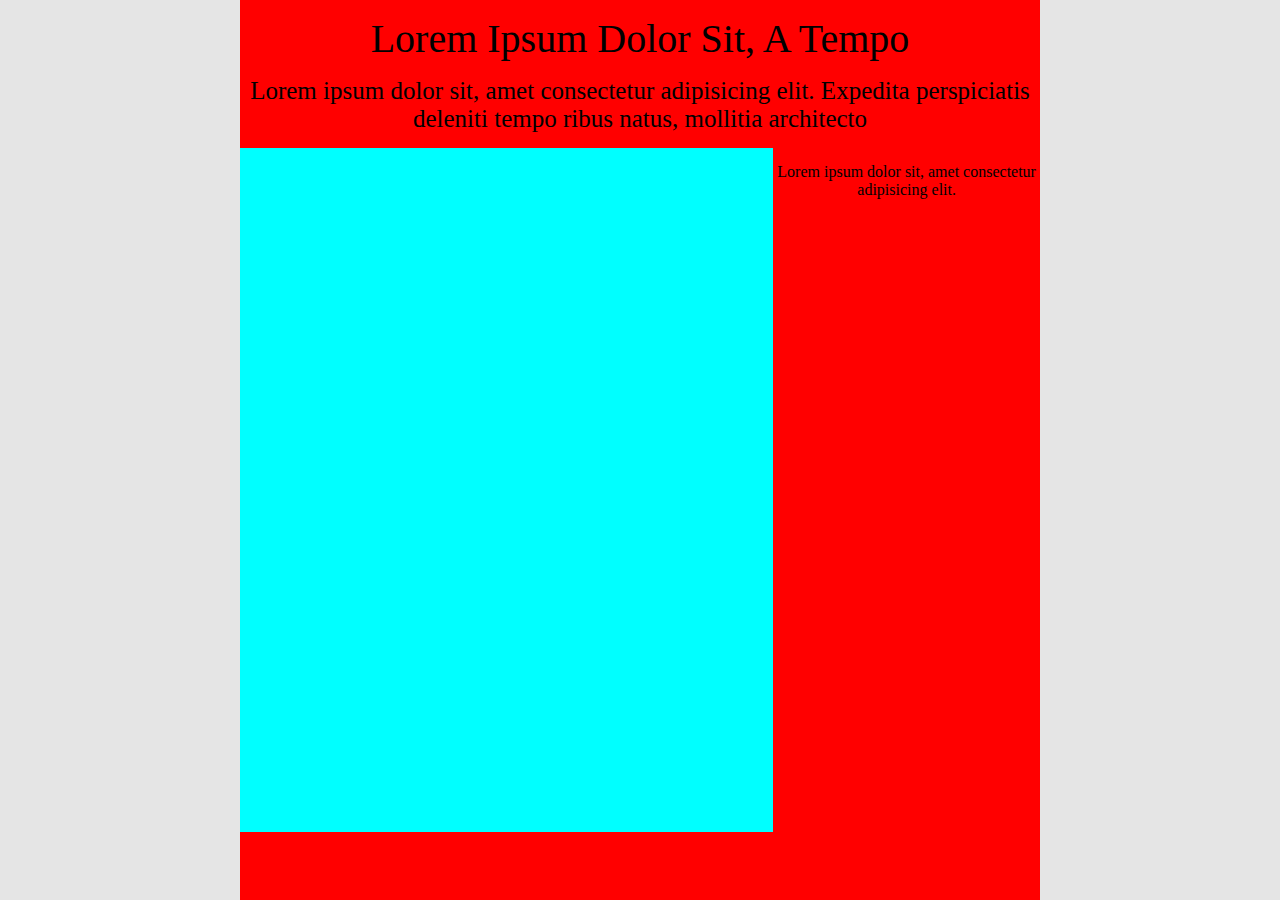
<file: lab4/index.html>
<!DOCTYPE html>
<html lang="en">
<head>
    <meta charset="UTF-8">
    <meta name="viewport" content="width=device-width, initial-scale=1.0">
    <title>Document</title>
    <link rel="stylesheet" href="./style.css">
</head>
<body>
    <div class="content">

        
          <div id="title">Lorem ipsum dolor sit, a tempo</div>
        
        <div id="sub-title">
            Lorem ipsum dolor sit, amet consectetur adipisicing elit. Expedita perspiciatis deleniti tempo
            ribus natus, mollitia architecto
        </div>
        <div class="main">
            <div class="section"></div>
                <div class="pictures"></div>
                    <div class="sub-section"></div>
                        <div class="big-picture"></div>
                            <div class="picture"> </div>           
            <div class="section"></div>    


            <div class="section"></div>
                <div class="sub-section"></div>
                    <div class="big-picture"></div>
                        <div class="picture"> </div>           
            <div class="section"></div>
         
        <footer>Lorem ipsum dolor sit, amet consectetur adipisicing elit.</footer>
        </div>

    </div>
</body>
</html>
</file>
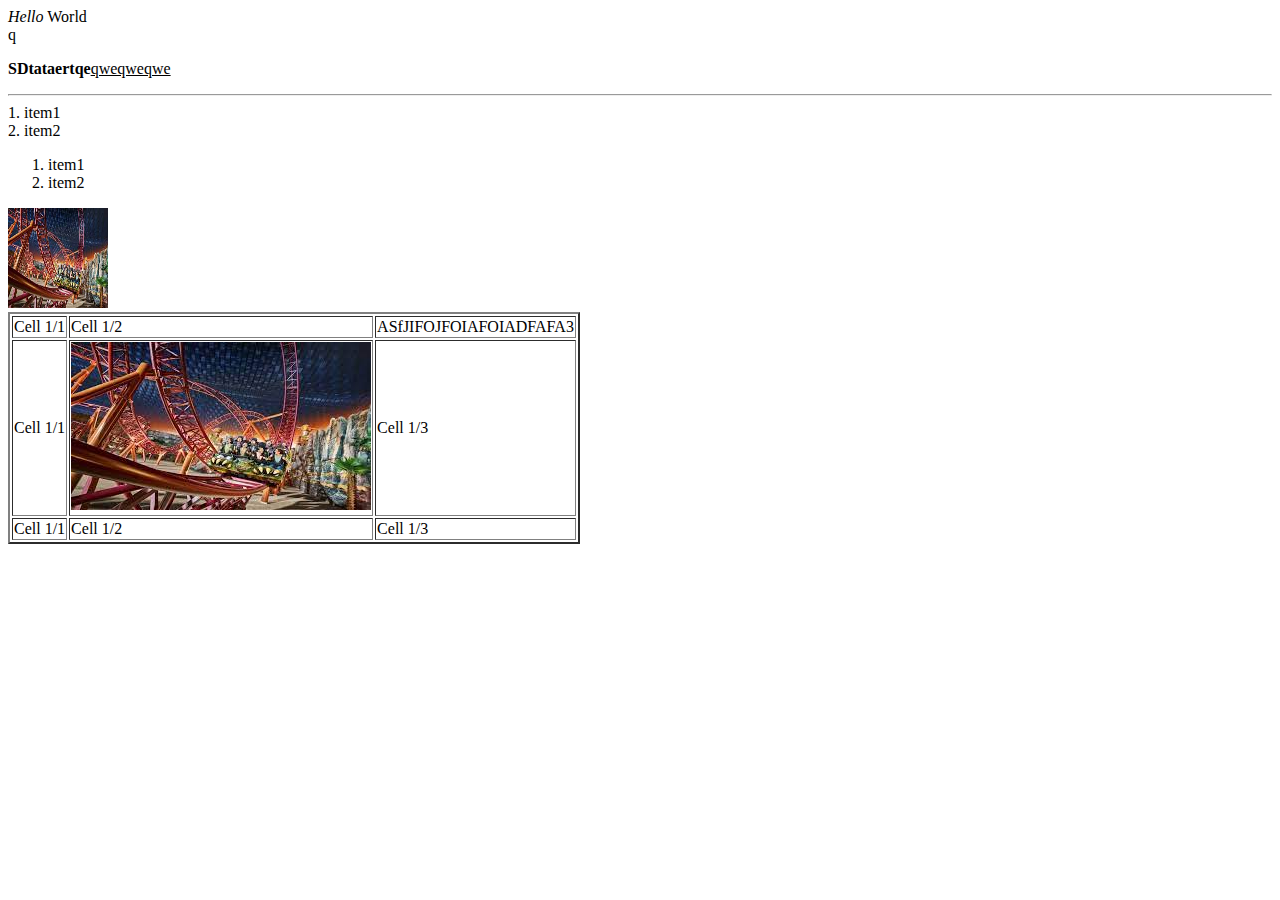
<file: lect1/index.html>
<!DOCTYPE html>
<html lang="en">
<head>
    <meta charset="UTF-8">
    <meta name="viewport" content="width=device-width, initial-scale=1.0">
    <title>xwfeqi</title>
</head>
<body>
    <i>Hello</i> World<br />
    q
    <p><b>SDtataertqe</b><u>qweqweqwe</u></p>
    <hr />
    1. item1 <br />
    2. item2 <br />

    <ol>
    <li>item1</li>
    <li>item2</li>
    </ol>
    <img src="./download.jpg" width="100px" height="100px"/>
    <table border="2px">
        <tr>
            <td>Cell 1/1</td>
            <td>Cell 1/2</td>
            <td>ASfJIFOJFOIAFOIADFAFA3</td>
        </tr>
        <tr>
            <td>Cell 1/1</td>
            <td><img src="./download.jpg"/></td>
            <td>Cell 1/3</td>
        </tr>
        <tr>
            <td>Cell 1/1</td>
            <td>Cell 1/2</td>
            <td>Cell 1/3</td>
        </tr>
    </table>
    <a href="https://google.com" target="_blank"  </a>
</body>
</html
</file>
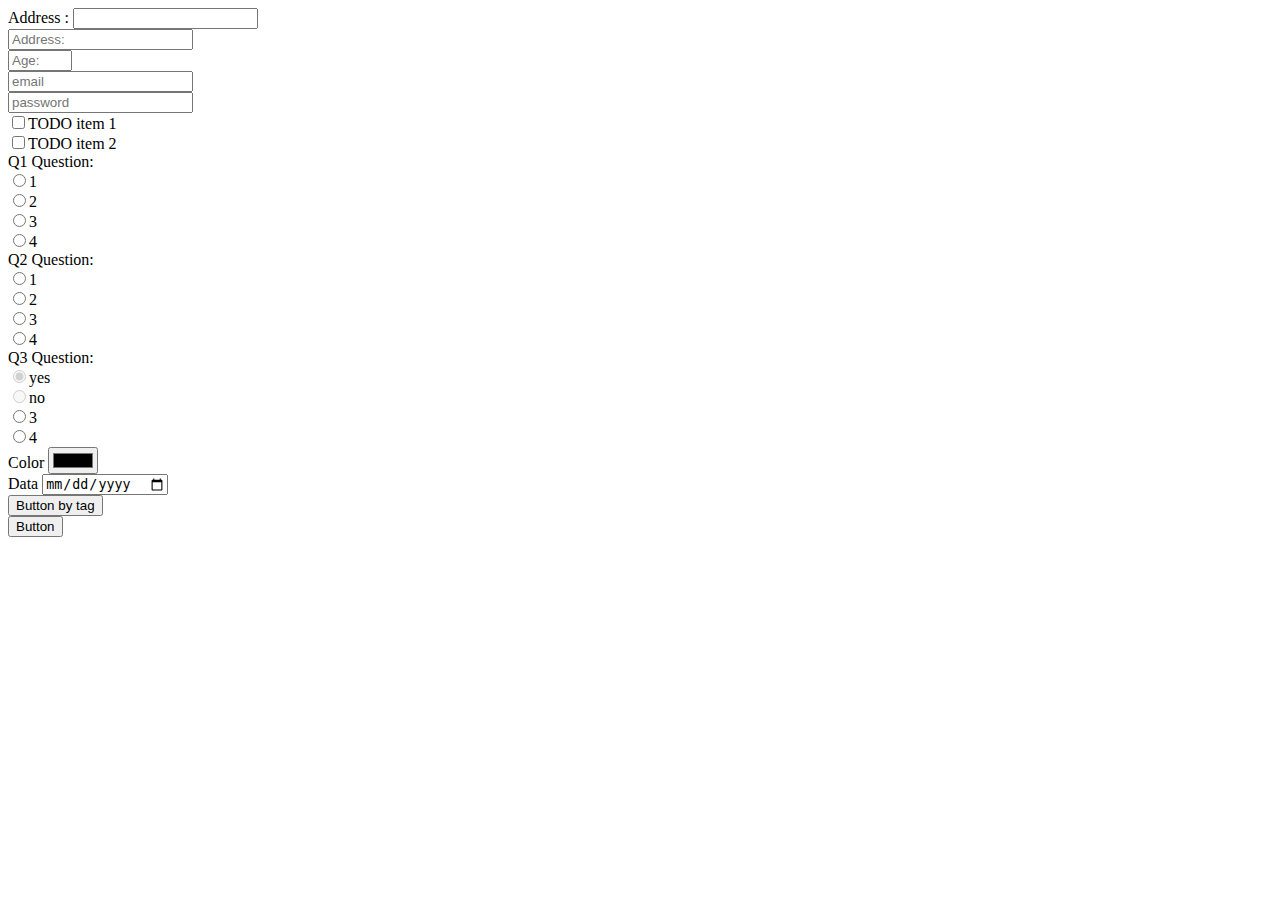
<file: lect2/index.html>
<!DOCTYPE html>
<html lang="en">
<head>
    <meta charset="UTF-8">
    <meta name="viewport" content="width=device-width, initial-scale=1.0">
    <title>Document</title>
</head>
<body>
<form>
    
    Address : <input>
    <br><input placeholder="Address: "/>
    <br><input type= "number" placeholder="Age: " min="8" max="100"  />
    <br><input type="email" placeholder="email"/>
    <br><input type="password" placeholder="password"/>
    <br><input type="checkbox" id="checkbox1" /><label for="checkbox1">TODO item 1</label>
    <br><input type="checkbox" id="Checkbox2" /><label>TODO item 2</label>
    <br>Q1 Question:
    <br><input type="radio" name="Q1"  />1
    <br><input type="radio" name="Q1" 1 />2
    <br><input type="radio" name="Q1" 1 />3
    <br><input type="radio" name="Q1" 1 />4
    <br>Q2 Question:
    <br><input type="radio" name="Q2" 2/>1
    <br><input type="radio" name="Q2" 2 />2
    <br><input type="radio" name="Q2" 2 />3
    <br><input type="radio" name="Q2" 2 />4
    <br>Q3 Question:
    <br><input type="radio" name="Q2" disabled checked 2/>yes
    <br><input type="radio" name="Q2" 2 disabled/>no
    <br><input type="radio" name="Q2" 2 />3
    <br><input type="radio" name="Q2" 2 />4
    <br><label for="c1">Color </label><input id="c1" type="color"/>
    <br><label for="date1">Data </label><input id="date1" type="date" />
    <br><button>Button by tag</button>
    <br><input type="button" value="Button">


</form>
</body>
</html>
</file>
<file: lab4/style.css>
body{

    background-color: #e5e5e5;
    margin: 0;
}

.content {
    width: 60%;
    margin: auto;
    max-width: 1400px;
    min-width: 800px;
    height: 100vh;
    background-color: red;
}

#title {

    text-align: center;
    width: 100%;
    font-size: 40px;
    text-transform: capitalize;
    padding: 15px 0;

}

#sub-title {

    text-align: center;
    width: 100%;
    font-size: 25px;
    padding-bottom:  15px;

}

footer {

    width: 100%;
    text-align: center;
    padding: 15px 0;
}

.main {
    width: 100%;
    height: calc(100vh - 170px - 16px - 30px);
    display: flex;
}

.section {

    width: 50%;
    height: 100%;
    background-color: aqua;
}
</file>
